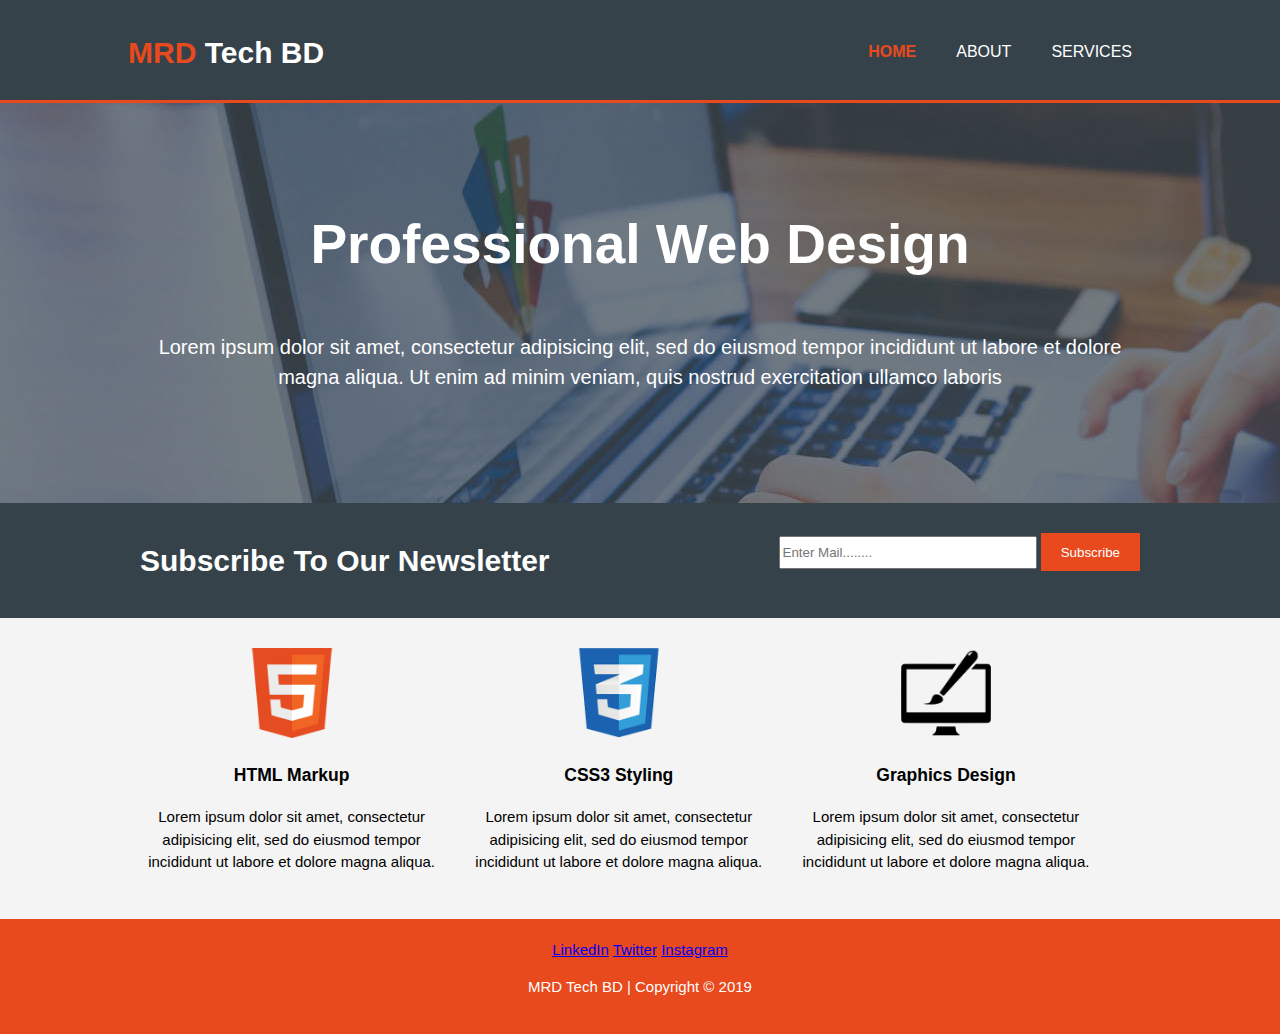
<file: index.html>
<!DOCTYPE html>
<html lang = "en">
<head>
	<meta charset="utf-8">
	<meta name="viewport" content="width=device-width">
	<meta name="description" content="A responsive simple website">
	<meta name="keywords" content="responsive site, web development, web design">
	<meta name="author" content="Md. Musfiqur Rahaman Dehan">

	<title>MRD Tech BD | Welcome</title>

	<link rel="stylesheet" href="css/style.css">
	<link rel="icon" href="favicon.ico">
</head>

<body>
	<header>
		<div class="container">
			<div id="branding">
				<h1><span class="highlight">MRD</span> Tech BD</h1>
			</div>
			<nav>
				<ul>
					<li class="current"><a href="index.html">Home</a></li>
					<li><a href="about.html">About</a></li>
					<li><a href="services.html">Services</a></li>
				</ul>
			</nav>
		</div>
	</header>

	<section id="showcase">
		<div class="container">
			<h1>Professional Web Design</h1>
			<p>Lorem ipsum dolor sit amet, consectetur adipisicing elit, sed do eiusmod
			tempor incididunt ut labore et dolore magna aliqua. Ut enim ad minim veniam,
			quis nostrud exercitation ullamco laboris</p>
		</div>
	</section>

	<section id="newsletter">
		<div class="container">
			<h1>Subscribe To Our Newsletter</h1>
			<form>
				<input type="email" placeholder="Enter Mail........">
				<button type="submit" class="button_1">Subscribe</button>
			</form>
		</div>
		
	</section>

	<section id="boxes">
		<div class="container">
			<div class="box">
				<img src="img/logo_html.png" alt="HTML Logo">
				<h3>HTML Markup</h3>
				<p>Lorem ipsum dolor sit amet, consectetur adipisicing elit, sed do eiusmod
				tempor incididunt ut labore et dolore magna aliqua.</p>
			</div>
			<div class="box">
				<img src="img/logo_css.png" alt="CSS Logo">
				<h3>CSS3 Styling</h3>
				<p>Lorem ipsum dolor sit amet, consectetur adipisicing elit, sed do eiusmod
				tempor incididunt ut labore et dolore magna aliqua.</p>
			</div>
			<div class="box">
				<img src="img/logo_brush.png" alt="Graphics Design Logo">
				<h3>Graphics Design</h3>
				<p>Lorem ipsum dolor sit amet, consectetur adipisicing elit, sed do eiusmod
				tempor incididunt ut labore et dolore magna aliqua.</p>
			</div>
		</div>
	</section>

	<footer>
		  <a class="footer-link c2" href="https://www.linkedin.com/">LinkedIn</a>
		  <a class="footer-link c2" href="https://twitter.com/">Twitter</a>
		  <a class="footer-link c2" href="https://www.instagram.com/">Instagram</a>
		<p>MRD Tech BD | Copyright &copy; 2019</p>
	</footer>

</body>
</html>
</file>
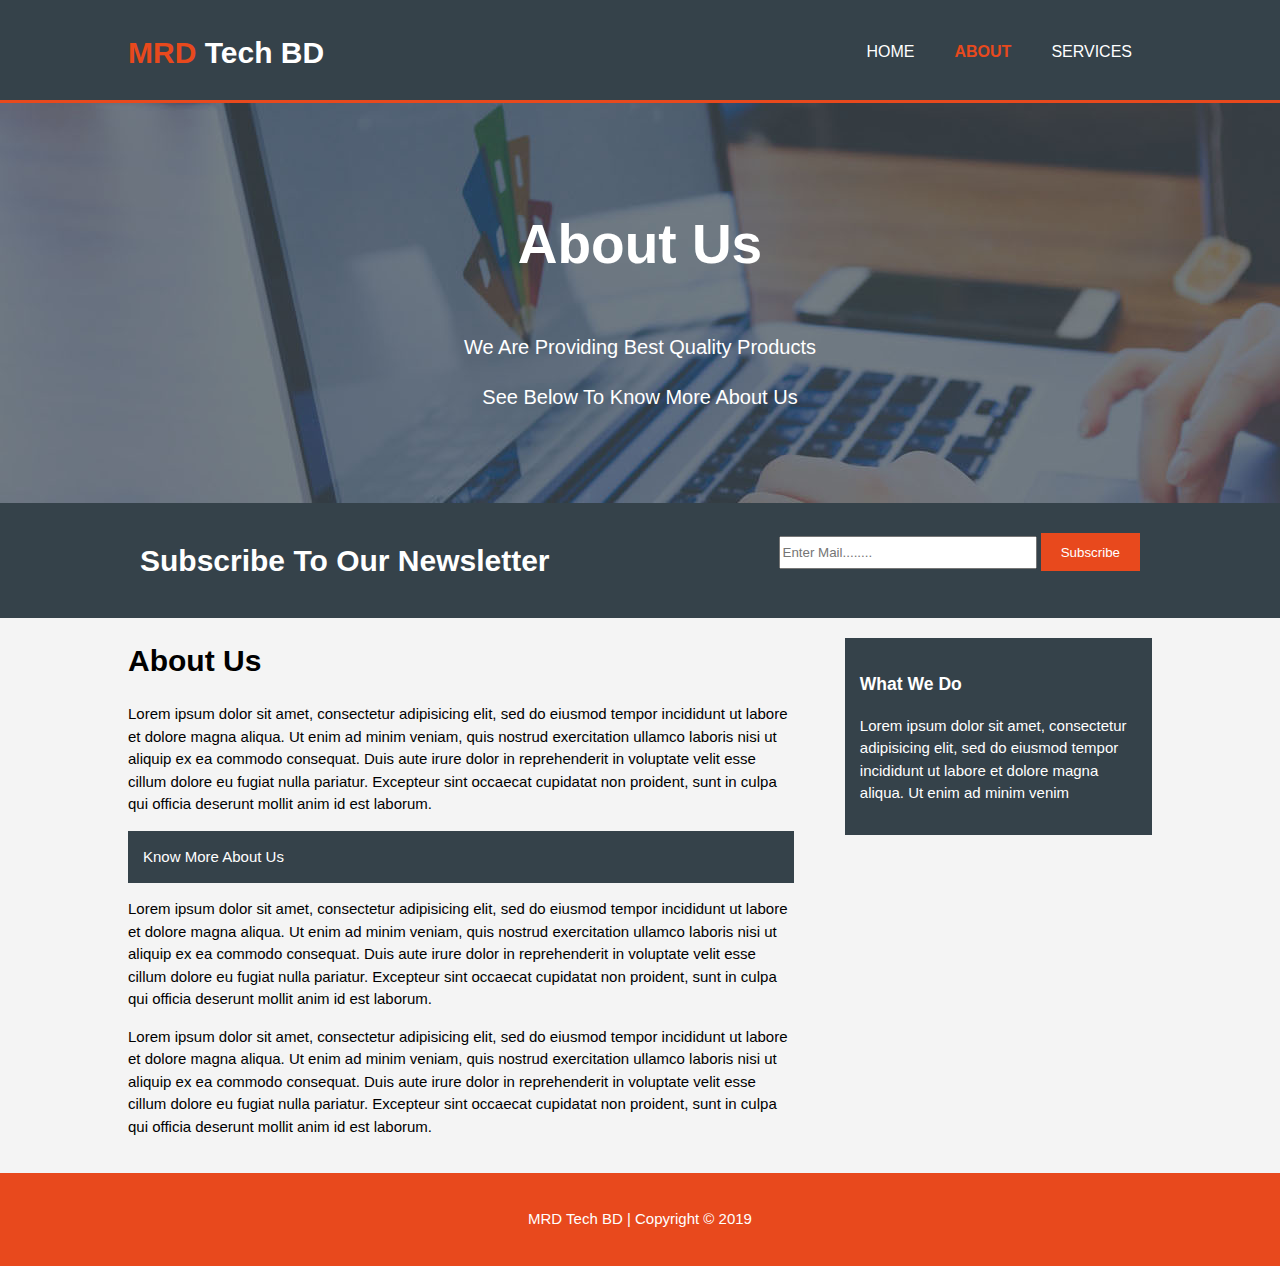
<file: about.html>
<!DOCTYPE html>
<html lang = "en">
<head>
	<meta charset="utf-8">
	<meta name="viewport" content="width=device-width">
	<meta name="description" content="A responsive simple website">
	<meta name="keywords" content="responsive site, web development, web design">
	<meta name="author" content="Md. Musfiqur Rahaman Dehan">

	<title>MRD Tech BD | About</title>

	<link rel="stylesheet" href="css/style.css">
	<link rel="icon" href="favicon.ico">
</head>

<body>
	<header>
		<div class="container">
			<div id="branding">
				<h1><span class="highlight">MRD</span> Tech BD</h1>
			</div>
			<nav>
				<ul>
					<li><a href="index.html">Home</a></li>
					<li class="current"><a href="about.html">About</a></li>
					<li><a href="services.html">Services</a></li>
				</ul>
			</nav>
		</div>
	</header>

	<section id="showcase">
		<div class="container">
			<h1>About Us</h1>
			<p>We Are Providing Best Quality Products</p>
			<p>See Below To Know More About Us</p>
		</div>
	</section>

	<section id="newsletter">
		<div class="container">
			<h1>Subscribe To Our Newsletter</h1>
			<form>
				<input type="email" placeholder="Enter Mail........">
				<button type="submit" class="button_1">Subscribe</button>
			</form>
		</div>
		
	</section>

	<section id="main">
		<div class="container">
			<article id="main-col">
				<h1 class="page-title">About Us</h1>
				<p>Lorem ipsum dolor sit amet, consectetur adipisicing elit, sed do eiusmod
				tempor incididunt ut labore et dolore magna aliqua. Ut enim ad minim veniam,
				quis nostrud exercitation ullamco laboris nisi ut aliquip ex ea commodo
				consequat. Duis aute irure dolor in reprehenderit in voluptate velit esse
				cillum dolore eu fugiat nulla pariatur. Excepteur sint occaecat cupidatat non
				proident, sunt in culpa qui officia deserunt mollit anim id est laborum.</p>

				<p class="dark">Know More About Us</p>

				<p>Lorem ipsum dolor sit amet, consectetur adipisicing elit, sed do eiusmod
				tempor incididunt ut labore et dolore magna aliqua. Ut enim ad minim veniam,
				quis nostrud exercitation ullamco laboris nisi ut aliquip ex ea commodo
				consequat. Duis aute irure dolor in reprehenderit in voluptate velit esse
				cillum dolore eu fugiat nulla pariatur. Excepteur sint occaecat cupidatat non
				proident, sunt in culpa qui officia deserunt mollit anim id est laborum.</p>

				<p>Lorem ipsum dolor sit amet, consectetur adipisicing elit, sed do eiusmod
				tempor incididunt ut labore et dolore magna aliqua. Ut enim ad minim veniam,
				quis nostrud exercitation ullamco laboris nisi ut aliquip ex ea commodo
				consequat. Duis aute irure dolor in reprehenderit in voluptate velit esse
				cillum dolore eu fugiat nulla pariatur. Excepteur sint occaecat cupidatat non
				proident, sunt in culpa qui officia deserunt mollit anim id est laborum.</p>
			</article>
			<aside id="sidebar">
				<div class="dark">
					<h3>What We Do</h3>
					<p>Lorem ipsum dolor sit amet, consectetur adipisicing elit, sed do eiusmod
					tempor incididunt ut labore et dolore magna aliqua. Ut enim ad minim venim</p>
				</div>	
			</aside>

		</div>
	</section>

	<footer>
		<p>MRD Tech BD | Copyright &copy; 2019</p>
	</footer>

</body>
</html>
</file>
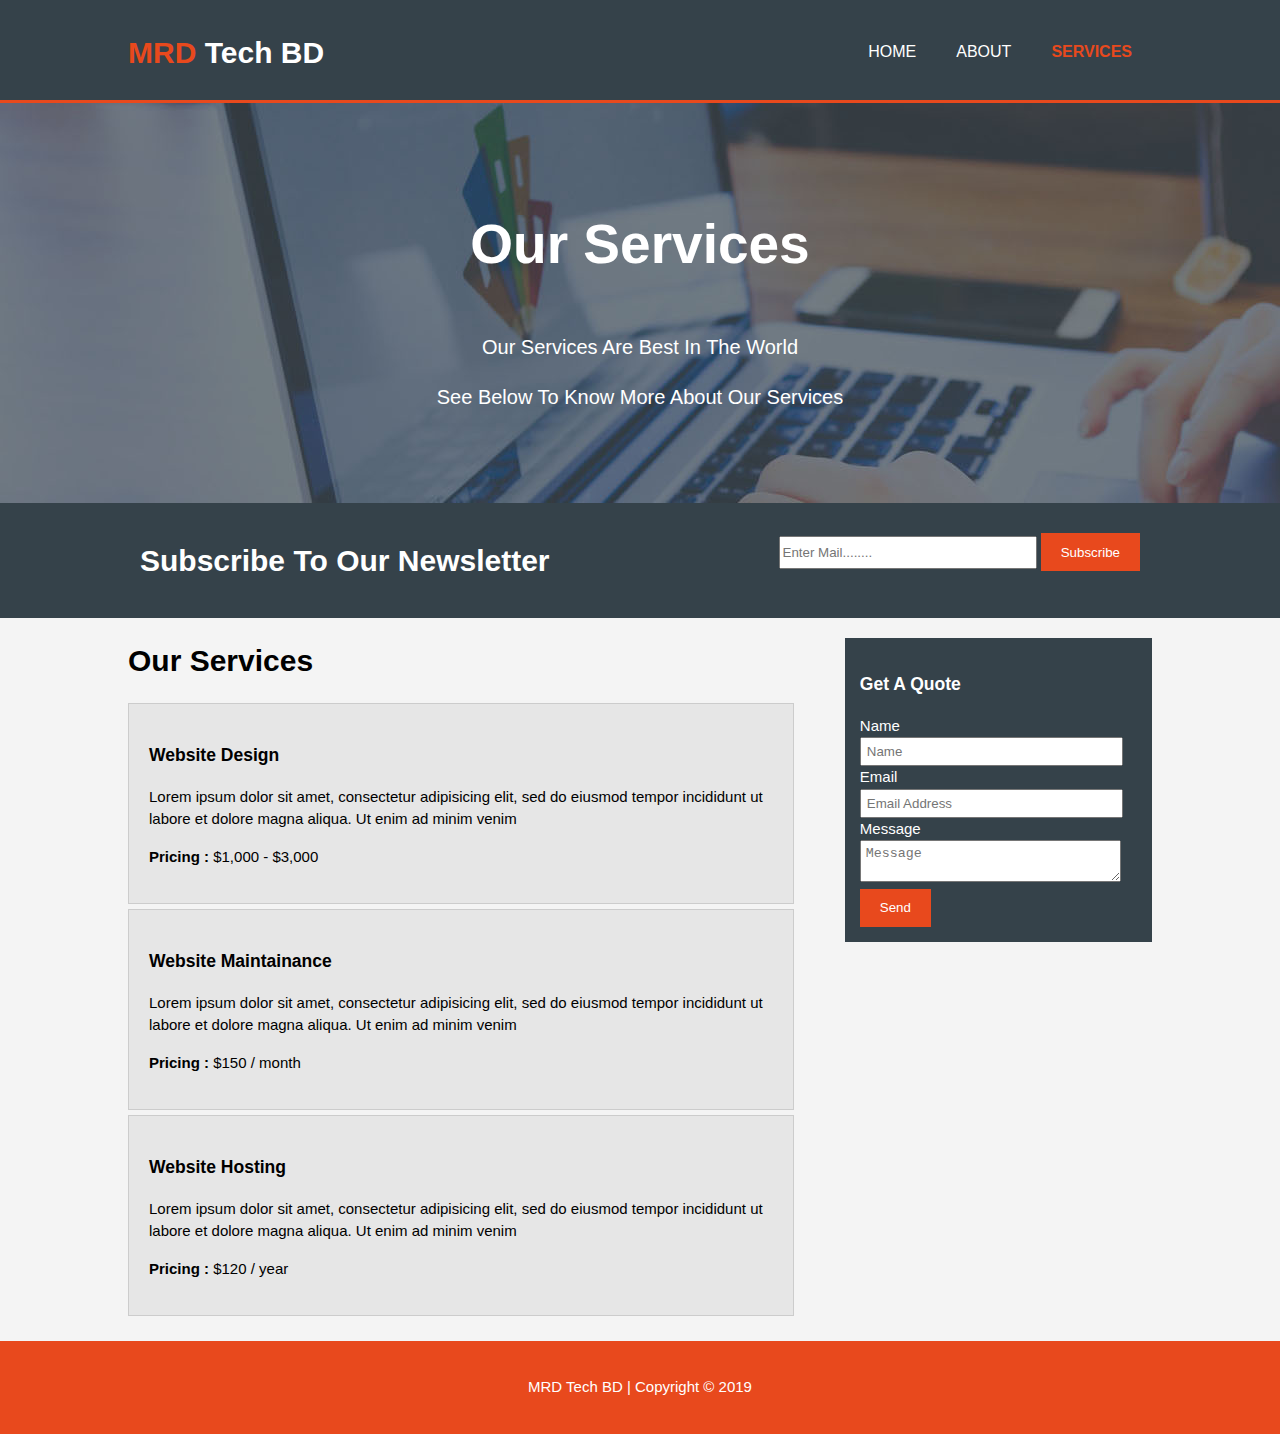
<file: services.html>
<!DOCTYPE html>
<html lang = "en">
<head>
	<meta charset="utf-8">
	<meta name="viewport" content="width=device-width">
	<meta name="description" content="A responsive simple website">
	<meta name="keywords" content="responsive site, web development, web design">
	<meta name="author" content="Md. Musfiqur Rahaman Dehan">

	<title>MRD Tech BD | Services</title>

	<link rel="stylesheet" href="css/style.css">
	<link rel="icon" href="favicon.ico">
</head>

<body>
	<header>
		<div class="container">
			<div id="branding">
				<h1><span class="highlight">MRD</span> Tech BD</h1>
			</div>
			<nav>
				<ul>
					<li><a href="index.html">Home</a></li>
					<li><a href="about.html">About</a></li>
					<li class="current"><a href="services.html">Services</a></li>
				</ul>
			</nav>
		</div>
	</header>

	<section id="showcase">
		<div class="container">
			<h1>Our Services</h1>
			<p>Our Services Are Best In The World</p>
			<p>See Below To Know More About Our Services</p>
		</div>
	</section>

	<section id="newsletter">
		<div class="container">
			<h1>Subscribe To Our Newsletter</h1>
			<form>
				<input type="email" placeholder="Enter Mail........">
				<button type="submit" class="button_1">Subscribe</button>
			</form>
		</div>
		
	</section>

	<section id="main">
		<div class="container">
			<article id="main-col">
				<h1 class="page-title">Our Services</h1>
				<ul id="services">
					<li>
						<h3>Website Design</h3>
						<p>Lorem ipsum dolor sit amet, consectetur adipisicing elit, sed do eiusmod tempor incididunt ut labore et dolore magna aliqua. Ut enim ad minim venim</p>
						<p><strong>Pricing :</strong> $1,000 - $3,000</p>
					</li>
					<li>
						<h3>Website Maintainance</h3>
						<p>Lorem ipsum dolor sit amet, consectetur adipisicing elit, sed do eiusmod tempor incididunt ut labore et dolore magna aliqua. Ut enim ad minim venim</p>
						<p><strong>Pricing :</strong> $150 / month</p>
					</li>
					<li>
						<h3>Website Hosting</h3>
						<p>Lorem ipsum dolor sit amet, consectetur adipisicing elit, sed do eiusmod tempor incididunt ut labore et dolore magna aliqua. Ut enim ad minim venim</p>
						<p><strong>Pricing :</strong> $120 / year</p>
					</li>
				</ul>
			</article>

			<aside id="sidebar">
				<div class="dark">
					<h3>Get A Quote</h3>
					<form class="quote">
						<div>
							<label>Name</label><br>
							<input type="text" name="name" placeholder="Name">
						</div>
						<div>
							<label>Email</label><br>
							<input type="email" name="email" placeholder="Email Address">
						</div>
						<div>
							<label>Message</label><br>
							<textarea placeholder="Message"></textarea>
						</div>
						<button class="button_1" type="submit">Send</button>	
					</form>
				</div>	
			</aside>

		</div>
	</section>

	<footer>
		<p>MRD Tech BD | Copyright &copy; 2019</p>
	</footer>

</body>
</html>
</file>
<file: css/style.css>
body {
	font: 15px/1.5 Arial, Helvetica, sans-serif;
	padding: 0;
	margin: 0;
	background-color: #f4f4f4;
}

/*********************Global******************/
.container {
	width: 80%;
	margin: auto;
	overflow: hidden;
}

ul {
	margin: 0;
	padding: 0;
}

.button_1 {
	height: 38px;
	background: #e8491d;
	padding: 0 20px;
	color: #ffffff;
	border: none;
}

.dark {
	padding: 15px;
	color: #ffffff;
	background: #35424a;
	margin: 10px 0;
}

button:hover {
	color: #cccccc;
	font-weight: bold;
}

/*********************Header******************/
header {
	background-color: #35424a;
	color: #ffffff;
	min-height: 70px;
	padding-top: 30px;
	border-bottom: #e8491d 3px solid;
}

header a {
	color: #ffffff;
	text-decoration: none;
	text-transform: uppercase;
	font-size: 16px;
}

header li {
	float: left;
	display: inline;
	padding: 0 20px;
}

header #branding {
	float: left;
}

header #branding h1 {
	margin: 0;
}

header nav {
	float: right;
	margin-top: 10px;
}

header .highlight, header .current a {
	color: #e8491d;
	font-weight: bold;
}

header a:hover {
	color: #cccccc;
	font-weight: bold;
}

/********************Showcase****************/
#showcase {
	min-height: 400px;
	background: url('../img/showcase.jpg') no-repeat 0 -400px;
	text-align: center;
	color: #ffffff;
}

#showcase h1 {
	margin-top: 100px;
	font-size: 55px;
	padding-bottom: 10px;
}

#showcase p {
	font-size: 20px;
}

/***********************newsletter******************/

#newsletter {
	padding: 15px;
	color: #ffffff;
	background: #35424a;
}

#newsletter h1 {
	float: left;
}

#newsletter form {
	float: right;
	margin-top: 15px;
}

#newsletter input[type="email"] {
	padding: 2px;
	height: 25px;
	width: 250px;
}

/************Boxes***************/
#boxes {
	margin-top: 20px;
}

#boxes .box {
	float: left;
	text-align: center;
	width: 30%;
	padding: 10px;
}

#boxes .box img {
	width: 90px;
}

/*About-Sidebar*/
aside#sidebar {
	float: right;
	width: 30%;
	margin-top: 10px;
}

aside#sidebar .quote input, aside#sidebar .quote textarea {
	width: 90%;
	padding: 5px;
}

/*About-article-main*/
article#main-col {
	float: left;
	width: 65%;
}

/*Services*/
ul#services li {
	list-style: none;
	padding: 20px;
	border: #cccccc solid 1px;
	margin-bottom: 5px;
	background: #e6e6e6;
}

footer {
	margin-top: 20px;
	padding: 20px;
	color: #ffffff;
	background-color: #e8491d;
	text-align: center;
}

footer a footer-link c2 {
	color: #11999E;
	font-family: 'Crimson Pro', serif;
	text-decoration: none;
	margin: 10px 20px;
}

footer footer-link c2:hover {
	color: #ffffff;
}

/********************Media Query******************/
@media(max-width: 768px) {
	header #branding,
	header nav,
	header nav li,
	#newsletter h1,
	#newsletter form,
	#boxes .box,
	article#main-col,
	aside#sidebar {
		float: none;
		text-align: center;
		width: 100%;
	}
	header {
		padding-bottom: 20px;
	}
	#showase h1 {
		margin-top: 40px;
	}
	#newsletter button, .quote button {
		display: block;
		width: 100%;
	}
	#newsletter form input[type="email"] {
		width: 100%;
		margin-bottom: 5px;
	}
}
</file>
